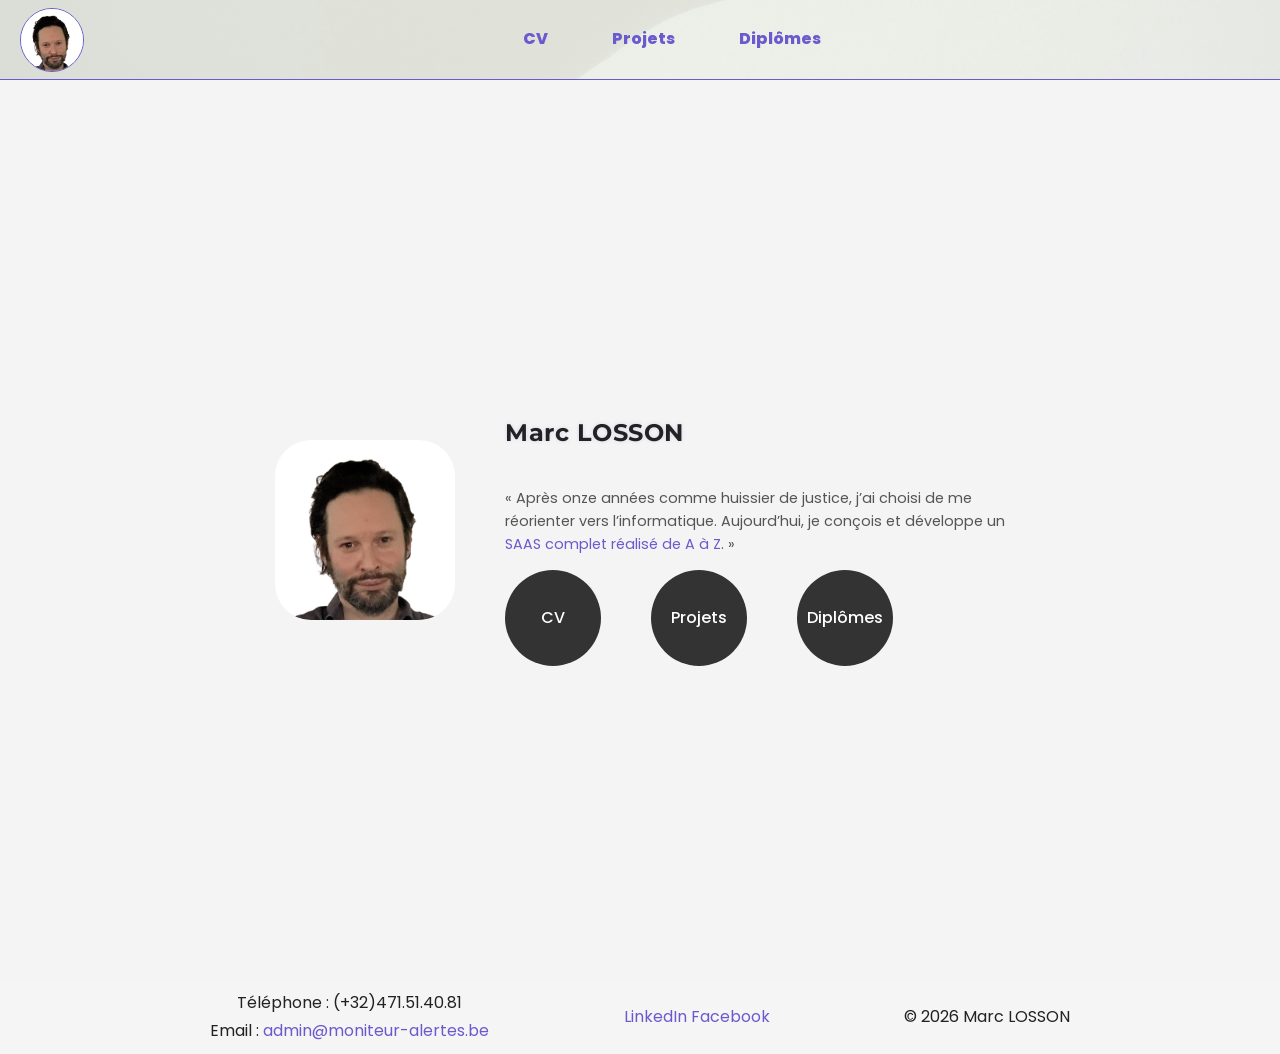
<file: index.html>
<!DOCTYPE html>
<html lang="fr">
<head>
    <meta charset="UTF-8">
    <meta name="viewport" content="width=device-width, initial-scale=1.0">

    <title>LANDING PAGE CV - MARC LOSSON</title>
    <link rel="stylesheet" href="https://fonts.googleapis.com/css2?family=Poppins:wght@300;400;600&display=swap">
    <link rel="stylesheet" href="https://fonts.googleapis.com/css2?family=Poppins:wght@300;400;500&family=Montserrat:wght@600;700&display=swap">
    <link rel="stylesheet" href="css/base.css">
    <link rel="stylesheet" href="css/index.css">
</head>

<body>

    <!-- BANNIÈRE -->
    <header class="banniere-minimale">

    <!-- COLONNE 1 : IMAGE -->
    <img src="src/images/photo.png" alt="Logo" class="logo-mini">

    <!-- COLONNE 2 : NAVBAR CENTRÉE -->
    <nav class="top-nav" aria-label="Navigation principale">
    <ul>
        <li>
            <a href="moncv.html">CV</a>
            <ul class="dropdown">
                <li><a href="moncv.html#solutions">Projets</a></li>
                <li><a href="moncv.html#formationIT">Formation IT</a></li>
                <li><a href="moncv.html#exp">Expérience professionnelle</a></li>
            </ul>
        </li>

        <li>
            <a href="projet.html">Projets</a>
            <ul class="dropdown">
                <li><a href="projet.html#presentation">Présentation du projet</a></li>
                <li><a href="projet.html#saasOdoo">SAAS intégration ODOO</a></li>
                <li><a href="projet.html#saasTeamleader">SAAS intégration TEAMLEADER</a></li>
                <li><a href="projet.html#saasDemo">SAAS site de démonstration</a></li>
                <li><a href="projet.html#saasFonct">Fonctionnalités principales</a></li>
                <li><a href="projet.html#saasTech">Stack technique</a></li>
            </ul>
        </li>

        <li>
            <a href="diplome.html">Diplômes</a>
            <ul class="dropdown">
                <li><a href="diplome.html#licence" >Licence en Droit</a></li>
                <li><a href="diplome.html#master">Master en droit fiscal</a></li>
                <li><a href="diplome.html#serment">Prestation de serment</a></li>
            </ul>
        </li>
    </ul>
</nav>

</header>

    <div class="page-content">

        <!-- HERO -->
        <section id="hero">
            <div class="image"> 
                <img src="src/images/photo.png" alt="Photo de profil">
            </div>

            <div class="hero-text">
                <h1>Marc LOSSON</h1>
                <p class="intro">
                        « Après onze années comme huissier de justice, j’ai choisi de me réorienter vers l’informatique.
                        Aujourd’hui, je conçois et développe un <a href="projet.html">SAAS complet réalisé de A à Z</a>. »
                </p>
                <nav class="hero-nav" aria-label="Navigation rapide">
                    <a href="moncv.html" class="btn cv custom-lien">CV</a>
                    <a href="projet.html" class="btn projets custom-lien">Projets</a>
                    <a href="diplome.html" class="btn diplomes custom-lien">Diplômes</a>
                </nav>
            </div>
        </section>

    </div> <!-- FIN DE page-content -->

    <footer>
        <div class="footer-inner">

            <div class="contact">
                <p>Téléphone : (+32)471.51.40.81</p>
                <p>Email :
                    <a href="mailto:admin@moniteur-alertes.be">
                    admin@moniteur-alertes.be
                    </a>
                </p>
            </div>

            <div class="socials">
                <a href="https://www.linkedin.com/in/marc-losson/" target="_blank" rel="noopener noreferrer">LinkedIn</a>
                <a href="https://www.facebook.com/marc.losson.1" target="_blank" rel="noopener noreferrer">Facebook</a>
            </div>

            <div class="legal">
                <p>© 2026 <span>Marc LOSSON</span></p>
            </div>

        </div>
    </footer>

</body>
</html>
</file>
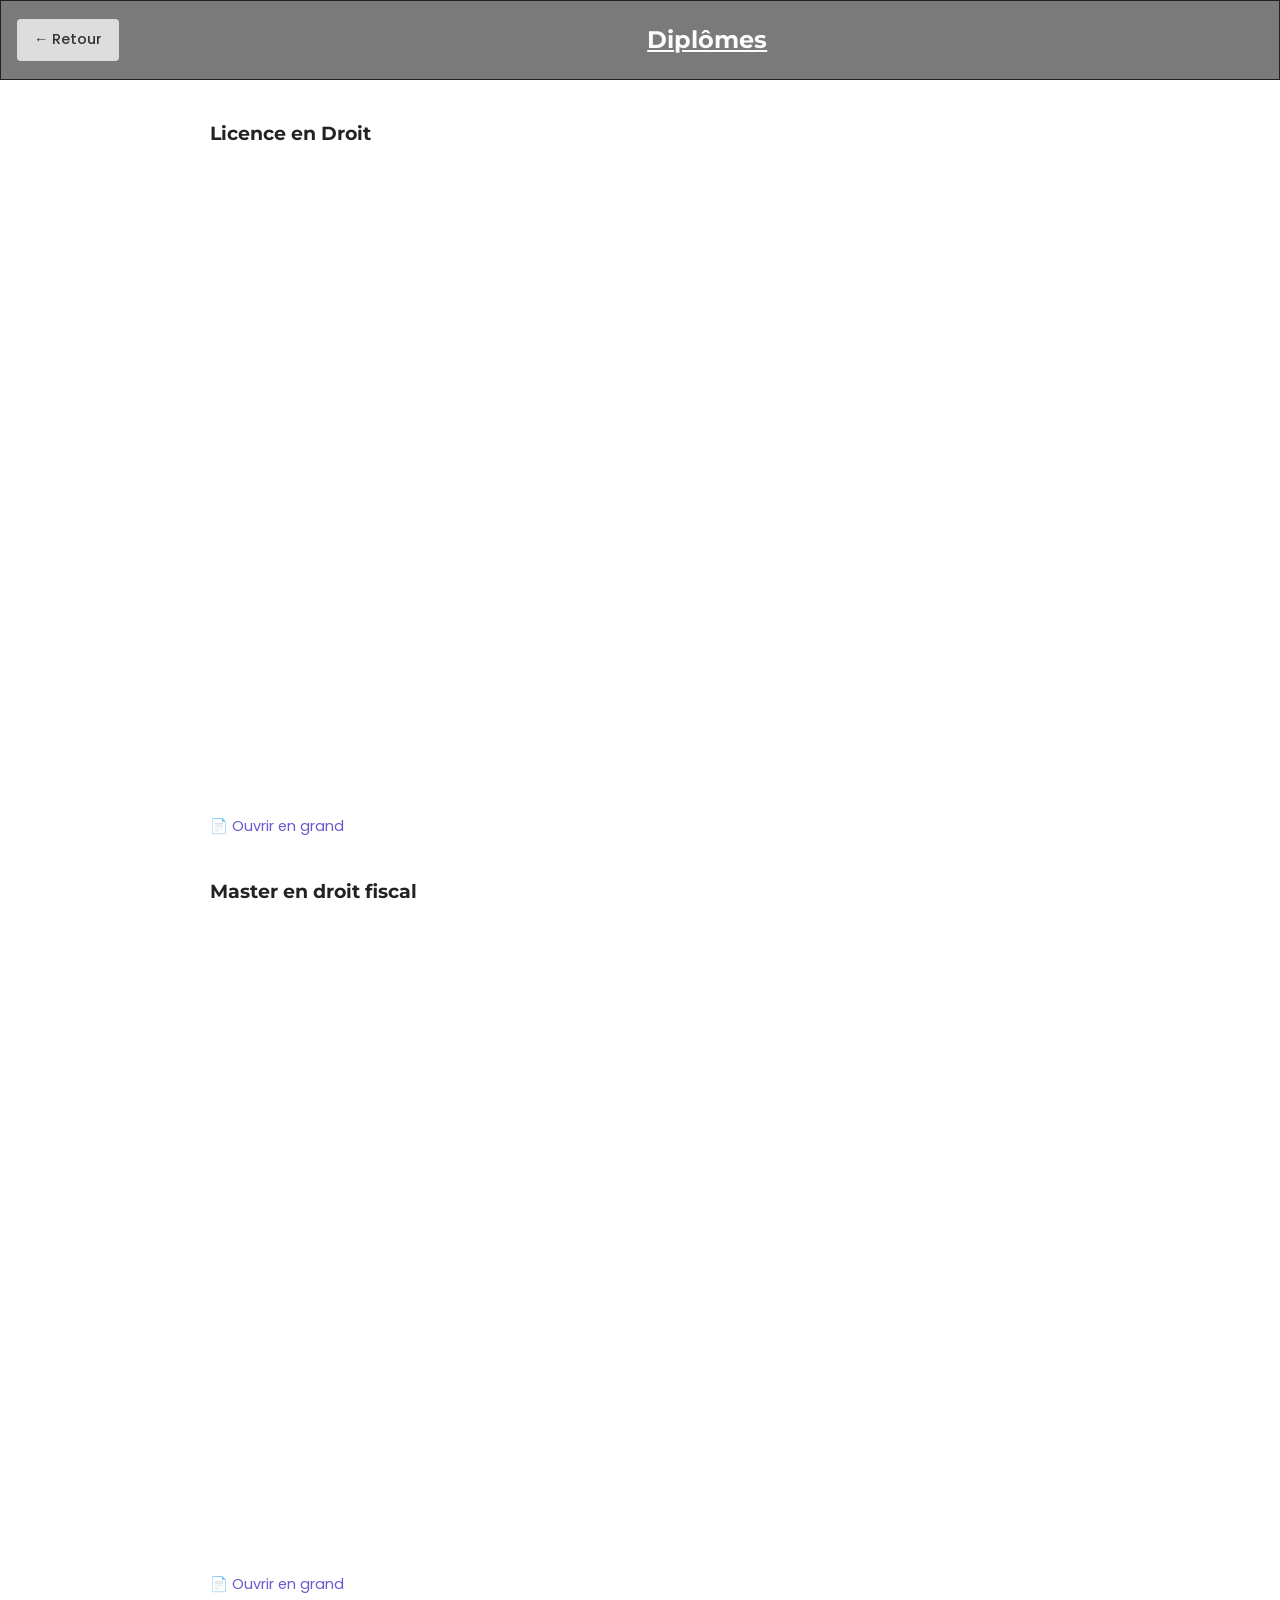
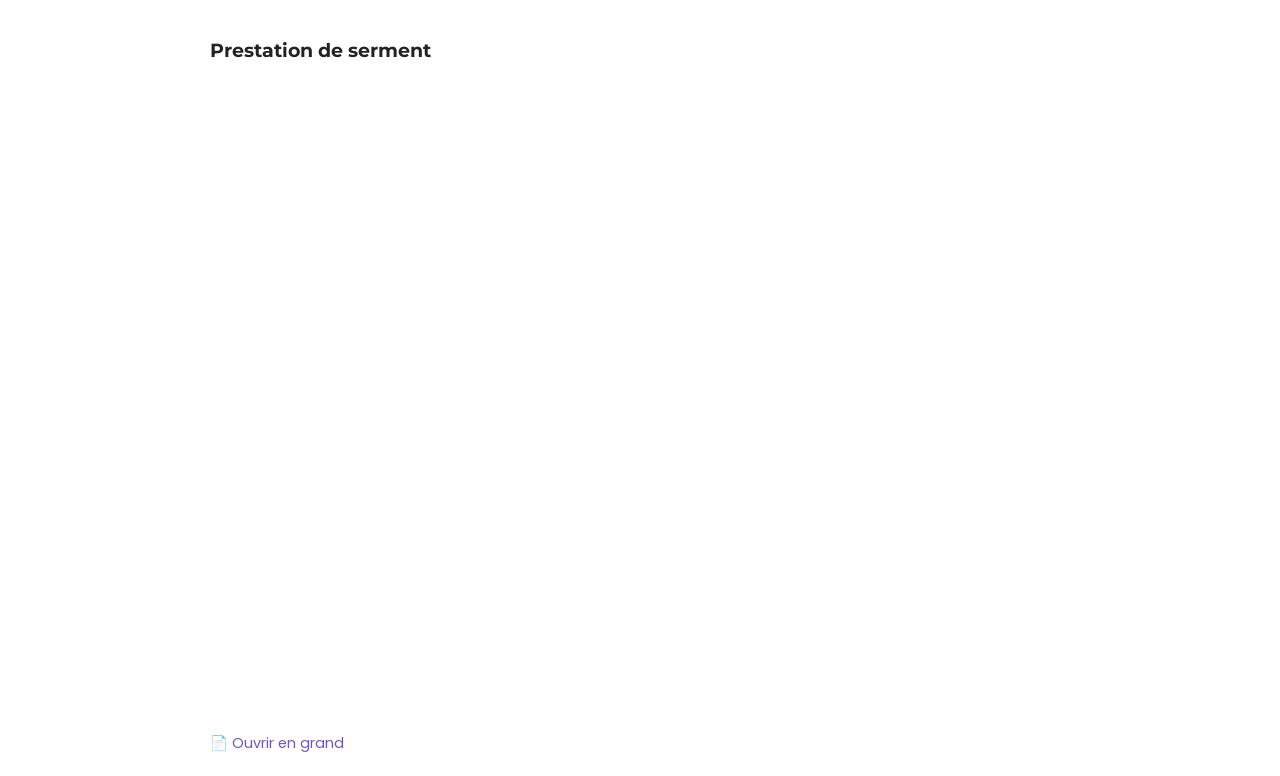
<file: diplome.html>
<!DOCTYPE html>
<html lang="fr">
<head>
    <meta charset="UTF-8">
    <meta name="viewport" content="width=device-width, initial-scale=1.0">
    <title>Diplome-Marc LOSSON</title>
    <link rel="stylesheet" href="https://fonts.googleapis.com/css2?family=Poppins:wght@300;400;600&display=swap">
    <link rel="stylesheet" href="https://fonts.googleapis.com/css2?family=Poppins:wght@300;400;500&family=Montserrat:wght@600;700&display=swap">
    <link rel="stylesheet" href="css/base.css">
    <link rel="stylesheet" href="css/diplome.css">
</head>
<body>
   <main>
    <section id="diplomes">

    <header class="header-page">
        <a href="index.html" class="back-btn">← Retour</a>
        <h2>Diplômes</h2>
    </header>

    <div class="pdf-list">
        <!-- 3 DOCUMENTS -->
        <article id="licence" class="pdf-item">
            <h3>Licence en Droit</h3>
            <iframe src="src/licence.pdf" title="Licence en Droit"></iframe>
            <a href="src/licence.pdf" target="_blank" rel="noopener noreferrer">
                📄 Ouvrir en grand
            </a>
        </article>

        <article id="master" class="pdf-item">
            <h3>Master en droit fiscal</h3>
            <iframe src="src/master.pdf" title="Master en droit fiscal"></iframe>
            <a href="src/master.pdf" target="_blank" rel="noopener noreferrer">
                📄 Ouvrir en grand
            </a>
        </article>

        <article id="serment" class="pdf-item">
            <h3>Prestation de serment</h3>
            <iframe src="src/serment.pdf" title="Prestation de serment"></iframe>
            <a href="src/serment.pdf" target="_blank" rel="noopener noreferrer">
                📄 Ouvrir en grand
            </a>
        </article>

    </div>

</section>
</main>

</body>
</html>
</file>
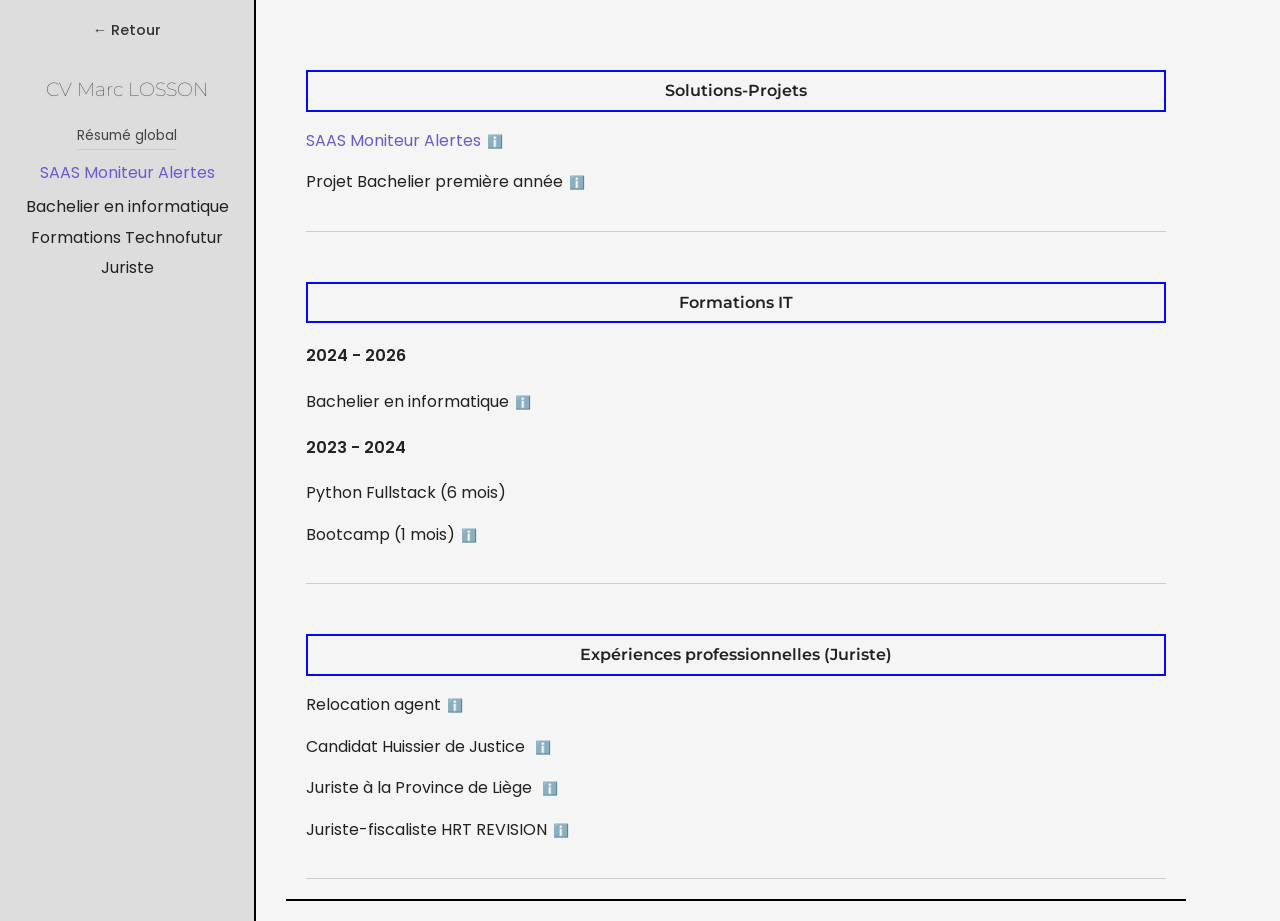
<file: moncv.html>
<!DOCTYPE html>
<html lang="fr">
<!-- Poppins pour le texte et Montserrat pour les titres -->
<head>
    <meta charset="UTF-8">
    <meta name="viewport" content="width=device-width, initial-scale=1.0">
    <link rel="stylesheet" href="https://fonts.googleapis.com/css2?family=Poppins:wght@300;400;600&display=swap">
    <link rel="stylesheet" href="https://fonts.googleapis.com/css2?family=Poppins:wght@300;400;500&family=Montserrat:wght@600;700&display=swap">
    <link rel="stylesheet" href="css/base.css">
    <link rel="stylesheet" href="css/moncv.css">
    <title>CV - MARC LOSSON</title>
</head>
<body>
    <main class="layout">

        <div class="left">
            <a href="index.html" class="back-btn">← Retour</a>
            <h1 class="soft-title">CV Marc <span class="name">LOSSON</span></h1>
            <p class="subtitle">Résumé global</p>
            <a href="https://www.moniteur-alertes.be" target="_blank" rel="noopener noreferrer">SAAS Moniteur Alertes</a>
            <p>Bachelier en informatique</p>
            <p>Formations Technofutur</p>
            <p>Juriste</p>
        </div>

        <div class="right">
            <div class="container-right">
                <section id="solutions" class="section1">
                    <h2>Solutions-Projets</h2>
                    <p><a href="https://www.moniteur-alertes.be" target="_blank" rel="noopener noreferrer">SAAS Moniteur Alertes</a><span class="info" data-hint="Pour plus de détails sur le projet cliquez sur le lien ou allez dans 'Projets'">ℹ️</span></p>
                    <p>Projet Bachelier première année<span class="info" data-hint="Projet Bachelier première année – Candy Crush en C">ℹ️</span></p>
                </section>

                <section id="formationIT" class="section2">
                    <h2>Formations IT</h2>
                    <p class="date">2024 - 2026</p>
                    <p class="institution">Bachelier en informatique<span class="info" data-hint="Institut Saint Laurent (Bachelier en cours du soir, deuxième année en cours)">ℹ️</span></p> 
                    <p class="date">2023 - 2024</p>
                    <p>Python Fullstack (6 mois)</p> 
                    <p>Bootcamp (1 mois)<span class="info" data-hint="Formations suivies chez Technofutur à CHARLEROI">ℹ️</span></p> 
                </section>

                <section id="exp" class="section3">
                    <h2>Expériences professionnelles (Juriste)</h2>
                    <p> Relocation agent<span class="info" data-hint="ANYWHERE SA 2024 (indépendant)">ℹ️</span></p>
                    <p> Candidat Huissier de Justice <span class="info" data-hint="Candidat Huissier de Justice 2010-2023 (stage de deux ans compris)">ℹ️</span></p>
                    <p> Juriste à la Province de Liège <span class="info" data-hint="Juriste généraliste 2010">ℹ️</span> </p>
                    <p> Juriste-fiscaliste HRT REVISION<span class="info" data-hint="LUXEMBOURG 2008-2009">ℹ️</span></p>
                </section>
            </div>
        </div>

    </main>
</body>
</html>
</file>
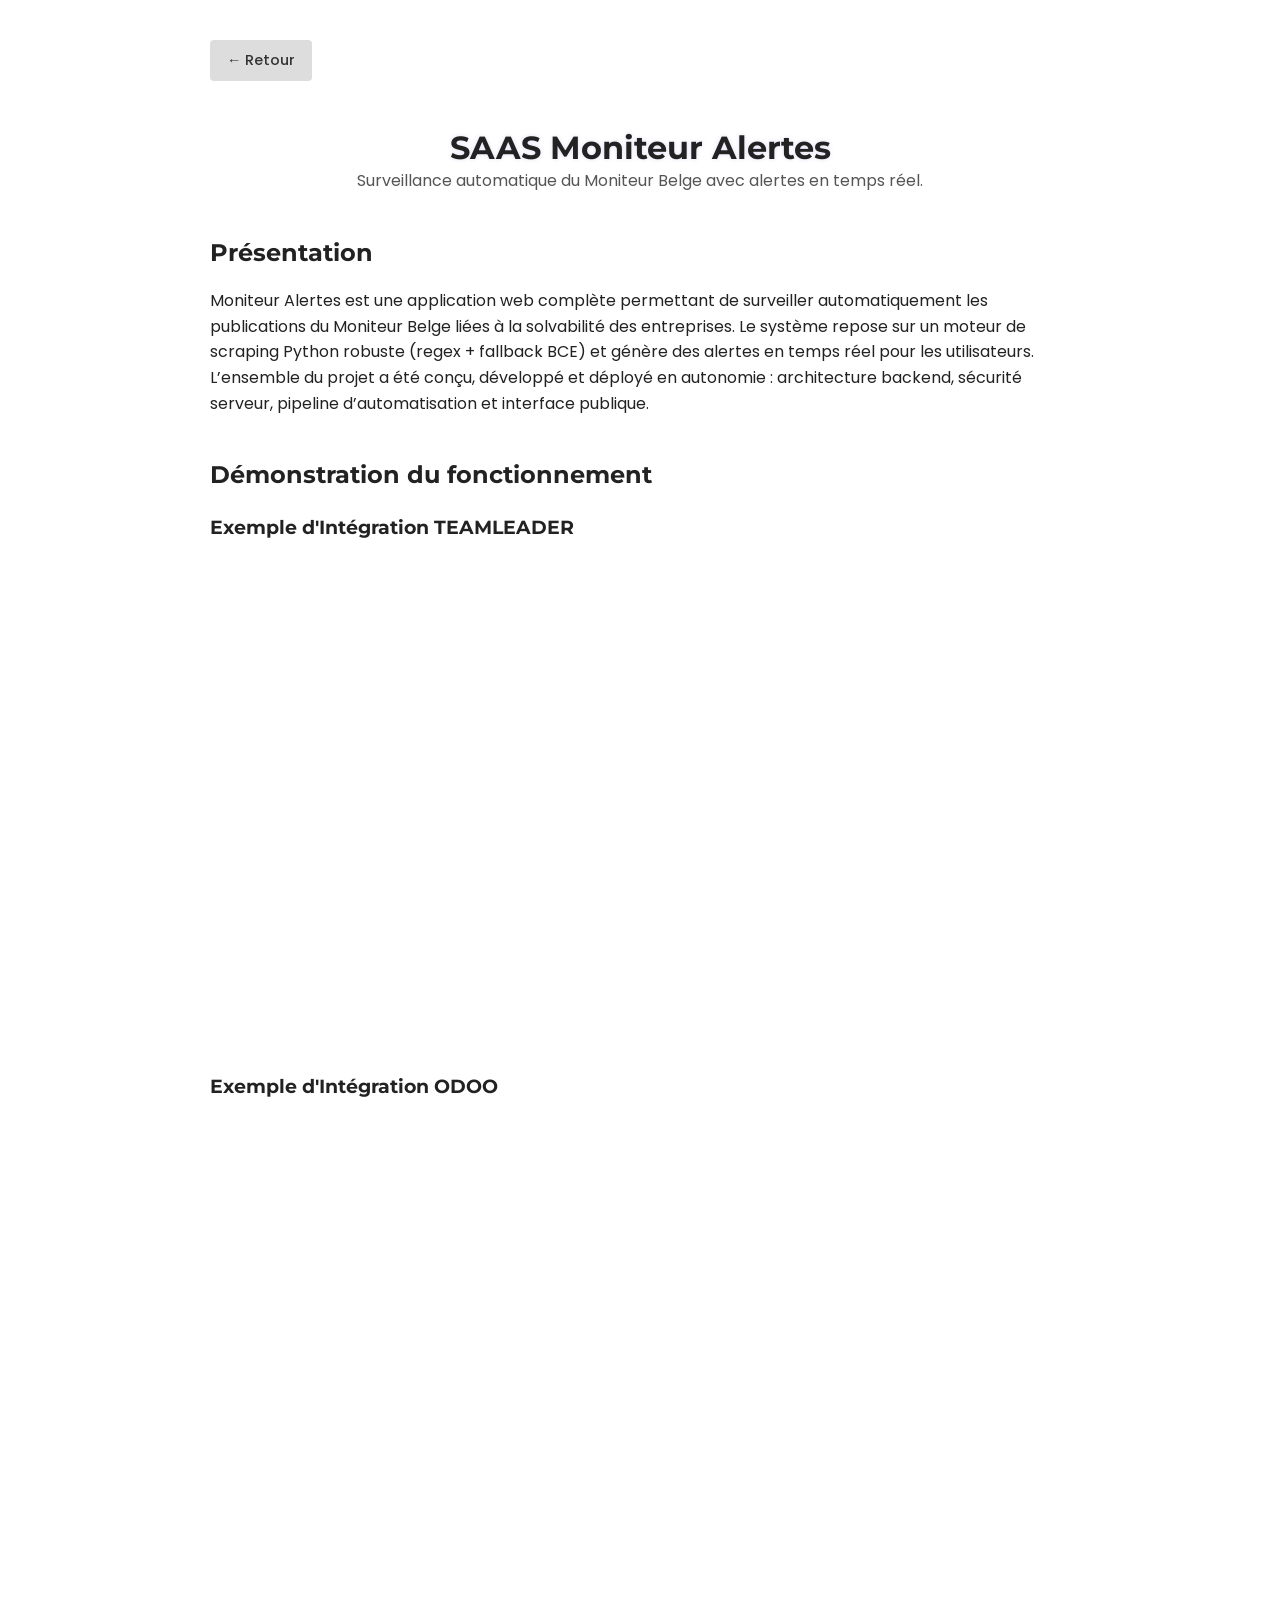
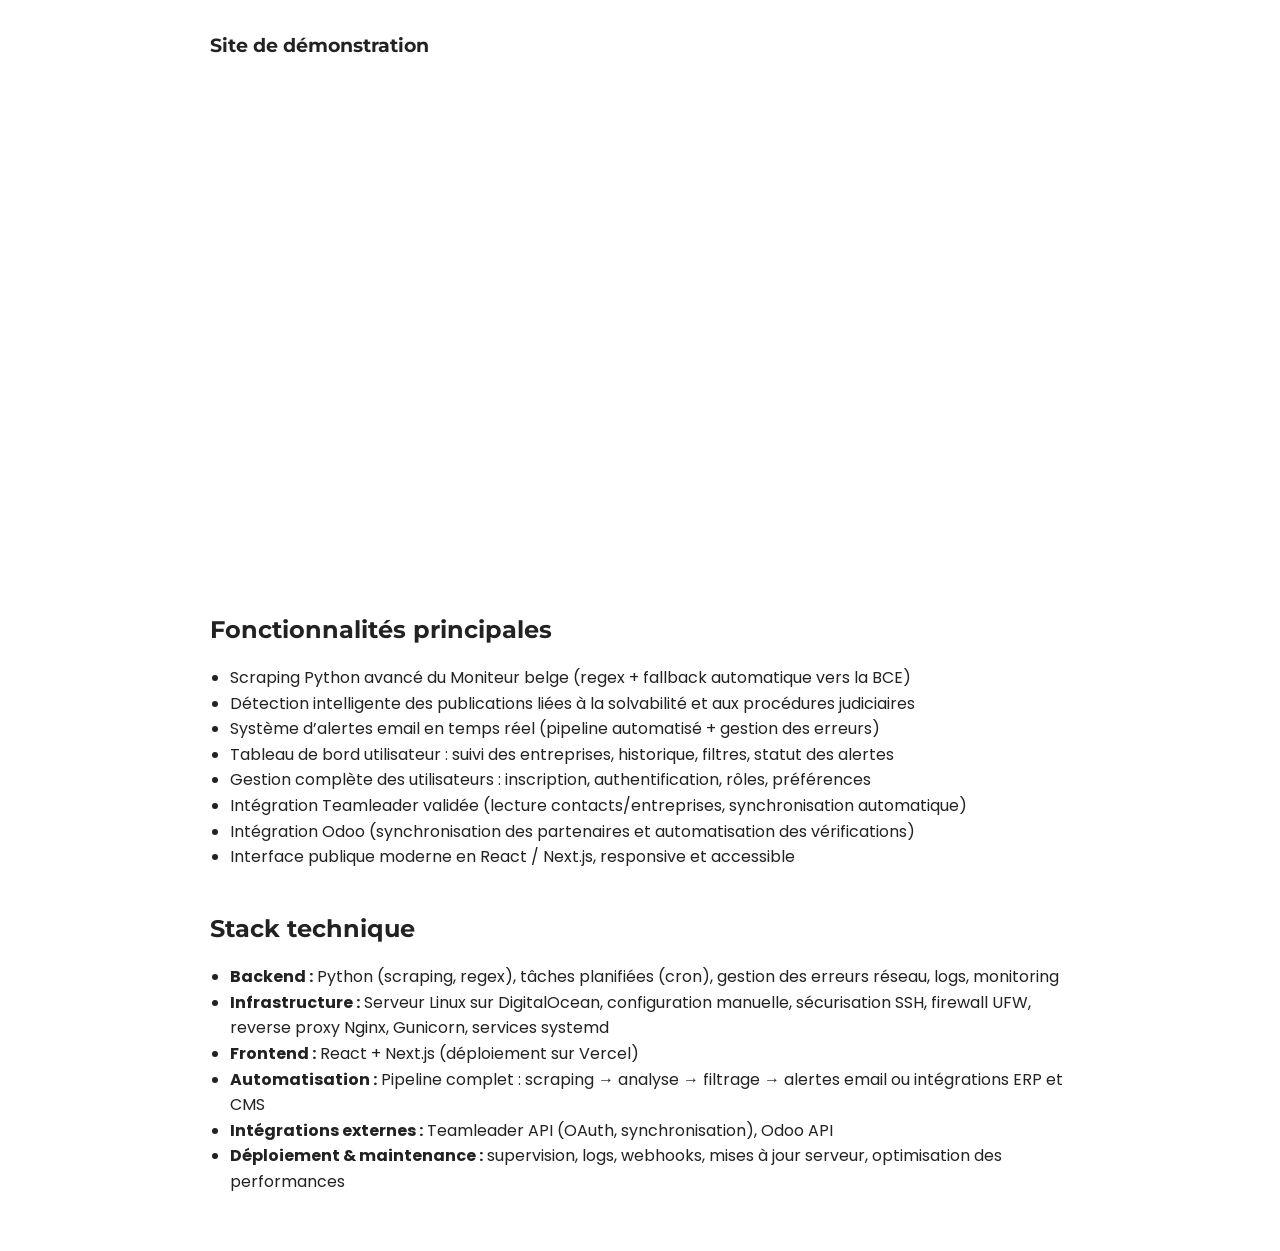
<file: projet.html>
<!DOCTYPE html>
   <html lang="fr">
    <!-- Poppins pour le texte et Montserrat pour les titres -->
   <head>
        <meta charset="UTF-8">
        <meta name="viewport" content="width=device-width, initial-scale=1.0">
        <link rel="stylesheet" href="https://fonts.googleapis.com/css2?family=Poppins:wght@300;400;600&display=swap">
        <link rel="stylesheet" href="https://fonts.googleapis.com/css2?family=Poppins:wght@300;400;500&family=Montserrat:wght@600;700&display=swap">
        <link rel="stylesheet" href="css/base.css">
        <link rel="stylesheet" href="css/projet.css">
       <title>Projets - MARC LOSSON</title>
   </head>
   <body>
      <main id="project-page">
        <a href="index.html" class="back-btn">← Retour</a>
        <!-- 5 SECTIONS POUR DECRIRE LE PROJET SAAS MONITEUR ALERTES -->

        <section class="project-header">
            <h1>SAAS Moniteur Alertes</h1>
            <p class="subtitle">Surveillance automatique du Moniteur Belge avec alertes en temps réel.</p>
        </section>
        <section class="project-description">
            <h2 id="presentation">Présentation</h2>
            <p>Moniteur Alertes est une application web complète permettant de surveiller automatiquement 
            les publications du Moniteur Belge liées à la solvabilité des entreprises. 
            Le système repose sur un moteur de scraping Python robuste (regex + fallback BCE) 
            et génère des alertes en temps réel pour les utilisateurs.
            L’ensemble du projet a été conçu, développé et déployé en autonomie : 
            architecture backend, sécurité serveur, pipeline d’automatisation et interface publique.   
            </p>
        </section>
        <section class="project-video">
            <h2>Démonstration du fonctionnement</h2>
            <h3 id="saasTeamleader">Exemple d'Intégration TEAMLEADER</h3>
            <div class="video-wrapper">
                <iframe 
                    src="https://www.youtube.com/embed/av_CbDQhCP4"
                    title="Démo intégration Teamleader"
                    allowfullscreen>
                </iframe>
                    
            </div>
            <h3 id="saasOdoo">Exemple d'Intégration ODOO</h3>
            <div class="video-wrapper">
                <iframe 
                    src="https://www.youtube.com/embed/QarIlEsoFYM"
                    title="Démo intégration Odoo"
                    allowfullscreen>
                </iframe>
            </div>
            <h3 id="saasDemo">Site de démonstration</h3>
            <div class="video-wrapper">
                <iframe 
                    src="https://www.youtube.com/embed/OlsBzrkVK9U"
                    title="Démo Moniteur Alertes"
                    allowfullscreen>
                </iframe>
                
            </div>
        </section>

        <section class="project-features">
            <h2 id="SaasFonct">Fonctionnalités principales</h2>
            <ul>
                <li>Scraping Python avancé du Moniteur belge (regex + fallback automatique vers la BCE)</li>
                <li>Détection intelligente des publications liées à la solvabilité et aux procédures judiciaires</li>
                <li>Système d’alertes email en temps réel (pipeline automatisé + gestion des erreurs)</li>
                <li>Tableau de bord utilisateur : suivi des entreprises, historique, filtres, statut des alertes</li>
                <li>Gestion complète des utilisateurs : inscription, authentification, rôles, préférences</li>
                <li>Intégration Teamleader validée (lecture contacts/entreprises, synchronisation automatique)</li>
                <li>Intégration Odoo (synchronisation des partenaires et automatisation des vérifications)</li>
                <li>Interface publique moderne en React / Next.js, responsive et accessible</li>
            </ul>
        </section>

        <section class="project-tech">
            <h2 id="SaasTech">Stack technique</h2>
            <ul>
                <li><strong>Backend :</strong> Python (scraping, regex), tâches planifiées (cron), 
                gestion des erreurs réseau, logs, monitoring</li>
                <li><strong>Infrastructure :</strong> Serveur Linux sur DigitalOcean, configuration manuelle, 
                sécurisation SSH, firewall UFW, reverse proxy Nginx, Gunicorn, services systemd</li>
                <li><strong>Frontend :</strong> React + Next.js (déploiement sur Vercel)</li>
                <li><strong>Automatisation :</strong> Pipeline complet : scraping → analyse → filtrage → alertes email ou intégrations ERP et CMS</li>
                <li><strong>Intégrations externes :</strong> Teamleader API (OAuth, synchronisation), Odoo API</li>
                <li><strong>Déploiement & maintenance :</strong> supervision, logs, webhooks, mises à jour serveur, optimisation des performances</li>
            </ul>

        </section>

      </main>

    </body>
    </html>
</file>
<file: css/base.css>
/* BASE CSS - STYLES GLOBAUX */

* {
    box-sizing: border-box; /* Assure que le padding et les bordures sont inclus dans la largeur totale des éléments */
}

html, body {
    margin: 0;
    padding: 0;
    overflow-x: hidden; 
}

body {
    font-family: "Poppins", "Segoe UI", Arial, sans-serif;
    line-height: 1.6;
    color: #222;
}

h1{
    text-shadow: 0 0 4px rgba(106, 90, 205, 0.2);

}

h1, h2, h3 {
    font-family: "Montserrat", "Segoe UI", Arial, sans-serif;
}

/* STYLE DES BOUTONS DE RETOUR ET DES LIENS */

.back-btn {
    color: #333;
    font-weight: 500;
    border: 1px solid transparent;
    transition: border-color 2s ease;
    text-decoration: none;
    font-size: 0.9rem;
    background: rgb(221, 221, 221);
    border-radius: 4px;
    padding: 0.5rem 1rem;
}

.back-btn:hover {
    color: #333;
    text-decoration: underline;
    border-color: #555;
}

a {
    color: #6A5ACD;
    text-decoration: none;
    border-bottom: 1px solid transparent;
    transition: all 0.3s ease;
}

/* PETIT EFFET LUMINEUX AU HOVER DES LIENS AVEC SOULIGNEMENT */
a:hover {
    color: #5e37f7;
    border-bottom: 1px solid #6A5ACD;
    text-shadow: 0 0 2px rgba(106, 90, 205, 0.3);
}
</file>
<file: css/index.css>
/* BASE :
   - empêche le layout de devenir trop étroit
   - évite les problèmes sur très petits écrans */
html, body {
    min-width: 300px;
    min-height: 100%;
    margin: 0;
}

/* STRUCTURE GLOBALE :
   organisation verticale (header + contenu + footer) */
body {
    min-height: 100vh;
    display: flex;
    flex-direction: column;
}

/* TITRES :
   légère augmentation de l'espacement pour améliorer la lisibilité */
h1, h2, h3 {
    letter-spacing: 0.5px;
}

/* HEADER / BANNIÈRE :
   - grid pour positionner logo / navigation
   - sticky pour rester visible au scroll */
.banniere-minimale {
    width: 100%;
    height: 5rem;
    background-image: url("../src/images/fond.jpg");
    background-size: cover;
    background-position: center;

    display: grid;
    grid-template-columns: auto 1fr auto;
    align-items: center;
    padding: 0 1.25rem;

    position: sticky;
    top: 0;
    border-bottom: 1px solid #6A5ACD;
}

/* LOGO :
   image carrée, recadrée proprement en cercle */
.logo-mini {
    width: 4.375rem;
    height: 4.375rem;
    max-width: 4rem;
    max-height: 4rem;
    object-fit: cover;
    border-radius: 50%;
    border: 1px solid #6A5ACD;
}

/* NAVIGATION :
   suppression des styles par défaut + mise en flex */
.top-nav > ul {
    list-style: none;
    margin: 0;
    padding: 0;
    display: flex;
    gap: 2rem;
}

/* centrage du menu dans la grille */
.top-nav {
    justify-self: center;
}

/* alignement des items + retour à la ligne si manque de place */
.top-nav > ul {
    flex-wrap: wrap;
    justify-content: center;
    align-items: center;
}

/* nécessaire pour positionner le dropdown */
.top-nav li {
    position: relative;
}

/* LIENS PRINCIPAUX :
   zone cliquable agrandie */
.top-nav > ul > li > a {
    padding: 0.5rem 1rem;
    display: block;
    font-weight: 800;
}

/* DROPDOWN :
   caché par défaut, positionné sous le menu */
.dropdown {
    display: none;
    position: absolute;
    top: 100%;
    left: 0;

    list-style: none;
    margin: 0;
    padding: 0.5rem 0;

    background: white;
    border-radius: 6px;
    box-shadow: 0 2px 6px rgba(0,0,0,0.2);

    min-width: 200px;
    z-index: 999;
}

/* LIENS DU DROPDOWN :
   texte compact + empêche retour à la ligne */
.dropdown li a {
    display: block;
    padding: 0.5rem 1rem;
    white-space: nowrap;
    font-size: 0.8rem;
    font-weight: 900;
}

/* effet hover */
.dropdown li a:hover {
    background: #eee;
}

/* affichage du dropdown au survol */
.top-nav > ul > li:hover > .dropdown {
    display: block;
}

/* CONTENU PRINCIPAL :
   prend tout l'espace restant (footer en bas) */
.page-content {
    flex: 1;
}

/* HERO :
   section principale centrée et responsive */
#hero {
    display: flex;
    justify-content: center;
    align-items: center;
    gap: 3.125rem;
    padding: 0.5rem 1.875rem;

    background: rgb(245, 244, 244);
    width: 100%;

    flex-wrap: wrap;
    min-height: 100vh;
}

/* navigation des boutons (CV / projets / diplômes) */
.hero-nav {
    display: flex;
    gap: 3.125rem;
}

/* boutons circulaires */
.btn {
    display: flex;
    justify-content: center;
    align-items: center;

    width: 6rem;
    height: 6rem;

    border-radius: 50%;
    background: #333;
    color: white;

    font-size: 1rem;
    font-weight: 600;
}

/* lien custom (surcharge du base.css) */
a.custom-lien {
    text-decoration: none;
    font-weight: 500;
    transition: color 2s ease;
}

/* couleurs au hover des boutons */
.btn.cv:hover { background: #2c9efbda; color: #666; }
.btn.projets:hover { background: #5FD9A6; color: #666; }
.btn.diplomes:hover { background: #ff9800; color: #666; }

/* texte intro limité pour lisibilité */
.intro {
    max-width: 31.25rem;
    font-size: 0.9rem;
    color: #555;
}

/* IMAGE :
   centrée et recadrée */
.image {
    display: flex;
    flex-direction: column;
    align-items: center;
}

.image img {
    width: 11.25rem;
    height: 11.25rem;
    object-fit: cover;
    border-radius: 20%;
}

/* TEXTE HERO */
.hero-text {
    display: flex;
    flex-direction: column;
    align-items: flex-start;
}

/* FOOTER :
   layout flexible + responsive */
footer {
    background: #f5f5f5;
    padding: 0.5rem 0;
}

.footer-inner {
    max-width: 56.25rem;
    margin: 0 auto;
    padding: 0 1.25rem;

    display: flex;
    justify-content: space-between;
    align-items: center;
    flex-wrap: wrap;
}

.contact{
    display: flex;
    flex-direction: column;
    gap: 0.1rem;  
    align-items: center;
    margin: 0;
}

.contact p {
    margin: 0;
}


/* HERO REDUIT POUR MOBILE ET FOOTER PASSE EN COLONNE */
@media (max-width: 1000px) {
    
    #hero {
        flex-direction: column;
        min-height: auto;
        padding: 1rem 0.5rem;
        gap: 1rem;
        text-align: center;
    }

    .image img {
        width: 8rem;
        height: 8rem;
    }

    .hero-text {
        align-items: center;
        width: 100%;
    }

    .hero-text h1 {
        font-size: 2rem;
        line-height: 1.1;
        margin: 0.5rem 0;
    }

    .intro {
        max-width: 18rem;
        font-size: 0.9rem;
        line-height: 1.4;
    }

    .hero-nav {
        gap: 1rem;
        flex-wrap: wrap;
        justify-content: center;
    }

    .btn {
        width: 4rem;
        height: 4rem;
        font-size: 0.75rem;
    }
    .banniere-minimale {
        display: flex;
        flex-direction: column;
        height: auto;
        padding: 0.5rem;
        gap: 0.4rem;
    }

    .top-nav > ul {
        gap: 0.5rem;
    }

    .top-nav > ul > li > a {
        font-size: 0.8rem;
        padding: 0.3rem 0.5rem;
    }

    .footer-inner {
        flex-direction: column;
        gap: 0.5rem;
    }
    footer p,
    footer a {
        font-size: 0.75rem;
        line-height: 1.3;
    }
}
</file>
<file: css/diplome.css>
/* STRUCTURE GLOBALE : permet de gérer un layout vertical (header + contenu) */
body {
    display: flex;
    flex-direction: column;
}

/* HEADER : organisation en grille (bouton gauche, titre centré, espace droite) */
.header-page {
    display: grid;
    grid-template-columns: auto 1fr auto;
    align-items: center;
    background: rgb(122, 122, 122);
    margin-top: 0;
    border: 1px solid #222;
    height: 5rem;
}

/* POSITION DU BOUTON RETOUR DANS LA GRILLE */
.back-btn {
    grid-column: 1;
    margin: 0.3rem 1rem;

}

/* Surcharge base.html, on  PLUS PRONONCÉ */
.back-btn:hover {
    border-color: #0c0c0c;
}


/* TITRE CENTRÉ DANS LA GRILLE */
.header-page h2 {
    grid-column: 2;
    justify-self: center;
    margin: 0;
    color: #fcfcfc;
    text-decoration: underline;
    font-size: 1.5rem;
}

/* LISTE DES PDF :
   - flex en colonne
   - largeur limitée pour éviter un affichage trop large sur desktop
   - centrage automatique avec margin: auto */
.pdf-list {
    display: flex;
    flex-direction: column;
    gap: 1.25rem;
    max-width: 900px; 
    margin: 0 auto;
    padding: 1.25rem;
}

/* PDF RESPONSIVE :
   - width: 100% → s'adapte à la largeur écran
   - height: 70vh → s'adapte à la hauteur écran
   - min-height → garantit lisibilité sur mobile */
.pdf-item iframe {
    width: 100%;
    height: 70vh;
    min-height: 400px;
    border: none;
}

/* LIEN POUR OUVRIR LE PDF EN GRAND */
.pdf-item a {
    display: inline-block;
    margin-top: 0.6rem;
    font-size: 0.9rem;
}

/* RESPONSIVE MOBILE :
   - passage du header en colonne
   - amélioration de la lisibilité et des espacements */
@media (max-width: 770px) {
    .header-page {
        display: flex;
        flex-direction: column;
        gap: 0.5rem;
        padding: 0.5rem;
        height: auto;
        /* gris plus clair sur mobile */
        background: rgb(147, 146, 146);
    }

    .header-page h2 {
        font-size: 1rem;
        margin: 0;
    }

    .back-btn {
        font-size: 0.75rem;
        padding: 0.4rem 0.4rem;
        margin: 0;
        
    }
    .pdf-item iframe {
        display: none;
    }

    /* Sur mobile, on transforme le lien en bouton plus visible et on supprime l'iframe qui ne fonctionne pas */
    .pdf-item a {
        display: block;
        text-align: center;
        padding: 0.7rem;
        background: #2739fa;
        color: white;
        border-radius: 6px;
        font-weight: 600;
    }
}
</file>
<file: css/moncv.css>
/* PAGE CV :
   - fond gris clair
   - hauteur minimum de l'écran
   - scroll vertical autorisé */
html, body {
    min-height: 100%;
    height: auto;
}

body {
    min-height: 100vh;
    margin: 0;
    background: #f5f5f5;
    overflow-y: auto;
}
/* TITRES PRINCIPAUX */
h1 {
    font-size: 1.2rem;
    font-weight: 100;
    text-align: center;
}

/* Sous-titre placé sous le nom */
.subtitle {
    font-size: 0.85rem;
    color: #444;
    text-align: center;
    margin-top: -5px;
    border-bottom: 1px solid #ccc;
    padding-bottom: 4px;
}

/* TITRES DE SECTIONS */
h2 {
    font-size: 1rem;
    font-weight: 600;
    text-align: center;
    display: block;
    border: 2px solid #0408f8;
    padding: 6px;
    margin: 10px 0;
    max-width: 100%;
}

/* COLONNE GAUCHE :
   informations personnelles / contact / soft skills */
.left {
    width: 20%;
    border-right: 2px solid #000;
    padding: 10px;
    display: flex;
    flex-direction: column;
    align-items: center;
    gap: 10px;
    background: rgb(221, 221, 221);
}

.left p {
    margin: 0;
    line-height: 1.3;
}

/* STRUCTURE PRINCIPALE :
   deux colonnes sur desktop */
.layout {
    display: flex;
    width: 100%;
    min-height: auto;
}

/* COLONNE DROITE :
   contenu principal du CV */
.right {
    width: 75%;
    padding: 20px;
}

/* CONTENEUR DU CONTENU PRINCIPAL */
.container-right {
    display: flex;
    flex-direction: column;
    gap: 20px;
    max-width: 900px;
    margin: 0 auto;
    padding: 20px;
    border-bottom: 2px solid #000;
}

/* SECTIONS DU CV :
   séparation visuelle entre formations, expériences, etc. */
.section1,
.section2,
.section3 {
    padding: 20px 0;
    border-bottom: 1px solid #ccc;
}

/* Dates des expériences/formations */
.date {
    text-align: left;
    font-weight: 600;
    border: none;
    padding: 4px 0;
}

/* Icône info avec infobulle au survol */
.info {
    margin-left: 6px;
    font-size: 0.8rem;
    cursor: pointer;
    position: relative;
}

.info:hover::after {
    content: attr(data-hint);
    position: absolute;
    left: 0;
    top: 120%;
    background: #222;
    color: #fff;
    padding: 4px 8px;
    font-size: 0.75rem;
    border-radius: 4px;
    white-space: nowrap;
}

/* RESPONSIVE :
   à partir de 1200px, le CV passe en une seule colonne
   pour rester lisible sur tablette et mobile */
@media (max-width: 1200px) {

    body {
        font-size: 16px;
    }

    h1 {
        font-size: 2rem;
        font-weight: 600;
    }

    h2 {
        font-size: 1.2rem;
        text-decoration: underline;
        color: #2e05fc;
        border: 2px solid #0408f8;
        display: flex;
        justify-content: center;
        align-items: center;
        width: 100%;
        max-width: 100%;
        text-align: center;
        padding: 10px;
        margin: 10px 0;
        font-weight: 600;
    }

    p, li, a {
        font-size: 1rem;
    }

    /* Passage des colonnes en affichage vertical */
    .layout {
        flex-direction: column;
    }

    /* La colonne gauche prend toute la largeur */
    .left {
        width: 100%;
        border-right: none;
        height: auto;
        padding: 16px;
    }

    /* La colonne droite prend toute la largeur */
    .right {
        width: 100%;
        padding: 20px;
    }

    /* Le contenu utilise toute la largeur disponible */
    .container-right {
        display: flex;
        flex-direction: column;
        gap: 10px;
        max-width: 100%;
        width: 100%;
        margin: 0;
        padding: 12px;
        border-bottom: 2px solid #000;
        border-top: 2px solid #000;
    }

    .section1,
    .section2,
    .section3 {
        width: 100%;
        padding: 16px;
    }
}
</file>
<file: css/projet.css>
/* CONTAINER PRINCIPAL :
   - max-width limite la largeur sur grands écrans
   - margin auto centre le contenu
   → permet un comportement responsive naturel sans media queries */
#project-page {
    max-width: 900px;
    margin: 0 auto;
    padding: 40px 20px;
}

.back-btn {
    display: inline-block;
    margin-bottom: 0.9rem;
}

.project-header h1 {
    font-size: 2rem;
    margin-bottom: 5px;
    text-align: center;
}

.subtitle {
    color: #555;
    font-size: 1rem;
    margin-top: -10px;
    margin-bottom: 30px;
    text-align: center;
}


.project-video h2,
.project-description h2,
.project-features h2,
.project-tech h2,
.project-impact h2 {
    margin-top: 40px;
    margin-bottom: 10px;
}

/* VIDEO RESPONSIVE (iframe YouTube) :
   - width: 100% → s’adapte à la largeur écran
   - aspect-ratio → conserve le format 16:9
   → fonctionne sans media queries */
.video-wrapper iframe {
    width: 100%;
    aspect-ratio: 16 / 9;
    border-radius: 8px;
    border: none;
}

ul {
    padding-left: 20px;
    line-height: 1.6;
}
</file>
